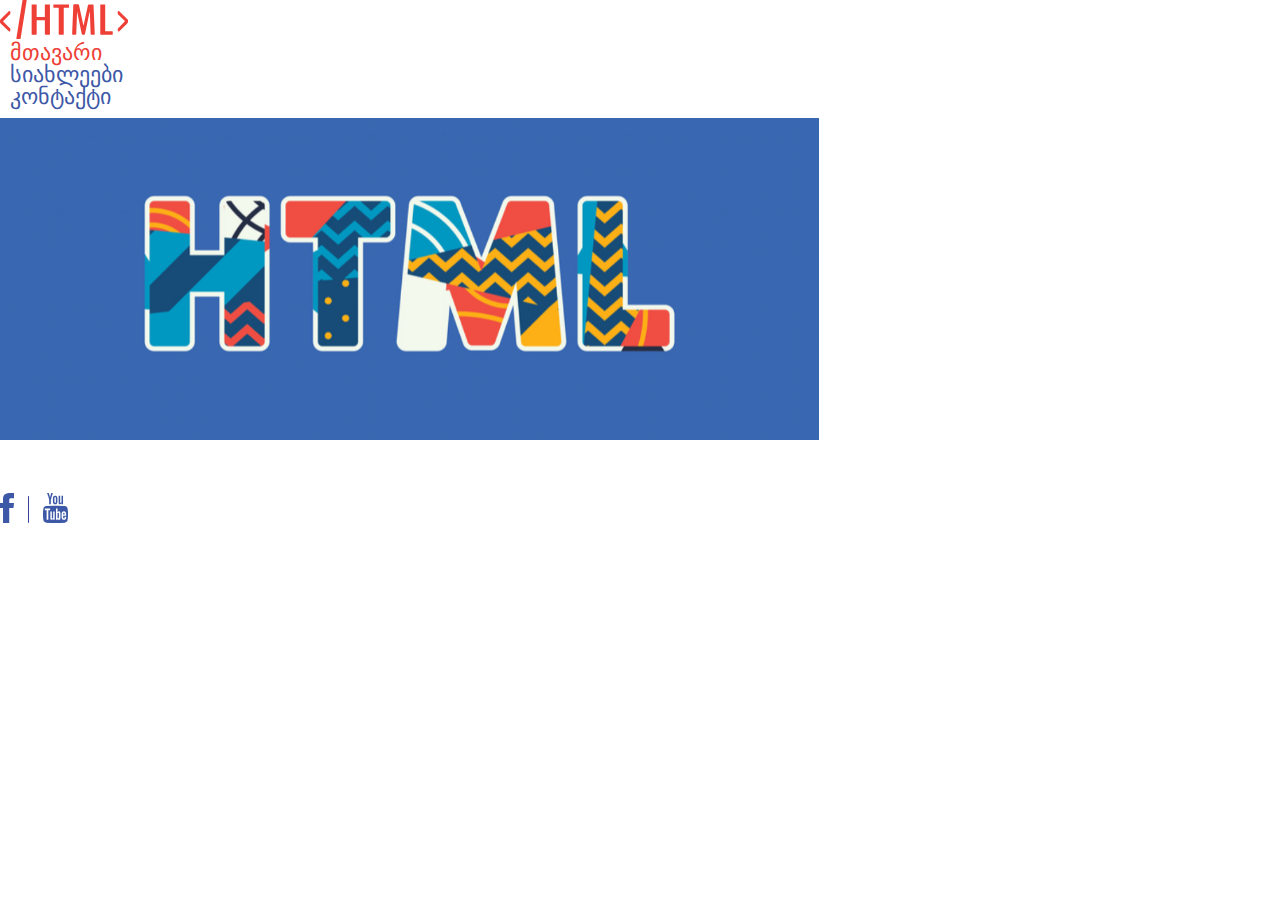
<file: index.html>
<!DOCTYPE html>
<html lang="en">
<head>
    <meta charset="UTF-8">
    <meta http-equiv="X-UA-Compatible" content="IE=edge">
    <meta name="viewport" content="width=device-width, initial-scale=1.0">
    <title>cincika</title>
    <link rel="stylesheet" href="css/resetcss.css">
    <link rel="stylesheet" href="css/style.css">
    <script src="js/main.js"></script>
    
</head>
<body>
    <header>
        <a href="index.html">
            <img src="image/Group 7.svg" alt="banner" width="10%"> </a>
        <nav >

            <ul class="nav-bg">
                <li>
                 <a class="nav-bg activate" href="index.html">მთავარი </a></li>
                <li>
                    <a class="nav-bg " href="news.html">სიახლეები</a>
                    </li>
                <li>
                    <a  class="nav-bg" href="contact.html">კონტაქტი</a>
                </li>
            </ul>
        </nav>   
    </header>
    <section>
        
            <img src="image/Banner-image.png" alt="BANNER"class="cincika3" width="64%"><br>
          
    </section>
    <footer>
        <a href="http://facebook.com" target="_blank">
            <img class="section-contact" src="image/facebook.svg" ></a>
            <img class="section-contact" src="image/Line 3.svg">
            <a href="http://youtube.com" target="_blank">
            <img class="section-contact" src="image/Youtube.svg"> </a>

    </footer>
</body>
</html>
</file>
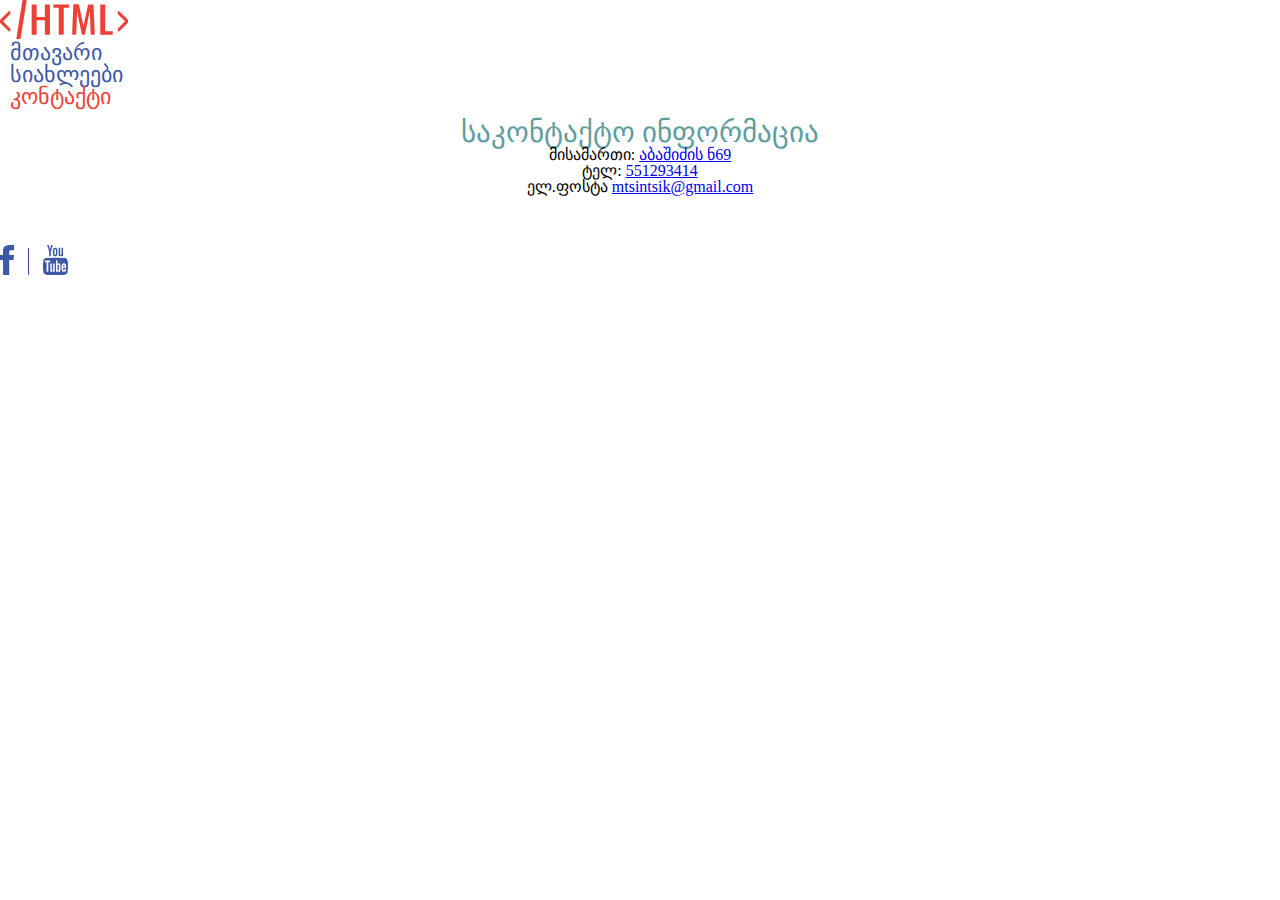
<file: contact.html>
<!DOCTYPE html>
<html lang="en">
<head>
    <meta charset="UTF-8">
    <meta http-equiv="X-UA-Compatible" content="IE=edge">
    <meta name="viewport" content="width=device-width, initial-scale=1.0">
    <title>cincika</title>
    <link rel="stylesheet" href="css/resetcss.css">
    <link rel="stylesheet" href="css/style.css">
    
    <script src="js/main.js"></script>
    
</head>
<body>
    <header>
        <a href="index.html">
            <img src="image/Group 7.svg" alt="banner" width="10%"> </a>
        <nav >

            <ul class="nav-bg">
                <li>
                 <a class="nav-bg" href="index.html">მთავარი </a></li>
                <li>
                    <a class="nav-bg " href="news.html">სიახლეები</a>
                    </li>
                <li>
                    <a  class="nav-bg activate" href="contact.html">კონტაქტი</a>
                </li>
            </ul>
        </nav>   
    </header>
    <section>
        <nav>
            <h2 class="title-1">საკონტაქტო ინფორმაცია</h2>
            <ul class="text-center">
                
                <li>
                    <span class="number-1">მისამართი:</span>
                    <a href="https://yandex.com.ge/maps/10277/tbilisi/?from=&ll=44.756521%2C41.708862&mode=routes&rtext=41.708719%2C44.756481~41.708809%2C44.756457&rtt=mt&ruri=~ymapsbm1%3A%2F%2Fgeo%3Fll%3D44.756%252C41.709%26spn%3D0.001%252C0.001%26text%3D%25E1%2583%25A1%25E1%2583%2590%25E1%2583%25A5%25E1%2583%2590%25E1%2583%25A0%25E1%2583%2597%25E1%2583%2595%25E1%2583%2594%25E1%2583%259A%25E1%2583%259D%252C%2520%25E1%2583%2597%25E1%2583%2591%25E1%2583%2598%25E1%2583%259A%25E1%2583%2598%25E1%2583%25A1%25E1%2583%2598%252C%2520%25E1%2583%2598%25E1%2583%25A0%25E1%2583%2590%25E1%2583%2599%25E1%2583%259A%25E1%2583%2598%2520%25E1%2583%2590%25E1%2583%2591%25E1%2583%2590%25E1%2583%25A8%25E1%2583%2598%25E1%2583%25AB%25E1%2583%2598%25E1%2583%25A1%2520%25E1%2583%25A5%25E1%2583%25A3%25E1%2583%25A9%25E1%2583%2590%252C%252069&source=wizgeo&z=19.51" target="_blank">აბაშიძის ნ69</a>
                    </li>
                <li>
                    <span class="number-1">ტელ:</span>
                    <a href="tel:+995551293414">551293414</a>
                    </li>
                <li>
                    <spen class="number-1">ელ.ფოსტა</spen>
                    <a href="mailto:mtsintsik@gmail.com?subject=it's me bombo">mtsintsik@gmail.com</a>
                    </li>
            </ul>

        </nav>

    </section>
    
    <footer>
        <a href="http://facebook.com" target="_blank">
        <img class="section-contact" src="image/facebook.svg" ></a>
        <img class="section-contact" src="image/Line 3.svg">
        <a href="http://youtube.com" target="_blank">
        <img class="section-contact" src="image/Youtube.svg"> </a>

    </footer>
</body>
</html>
</file>
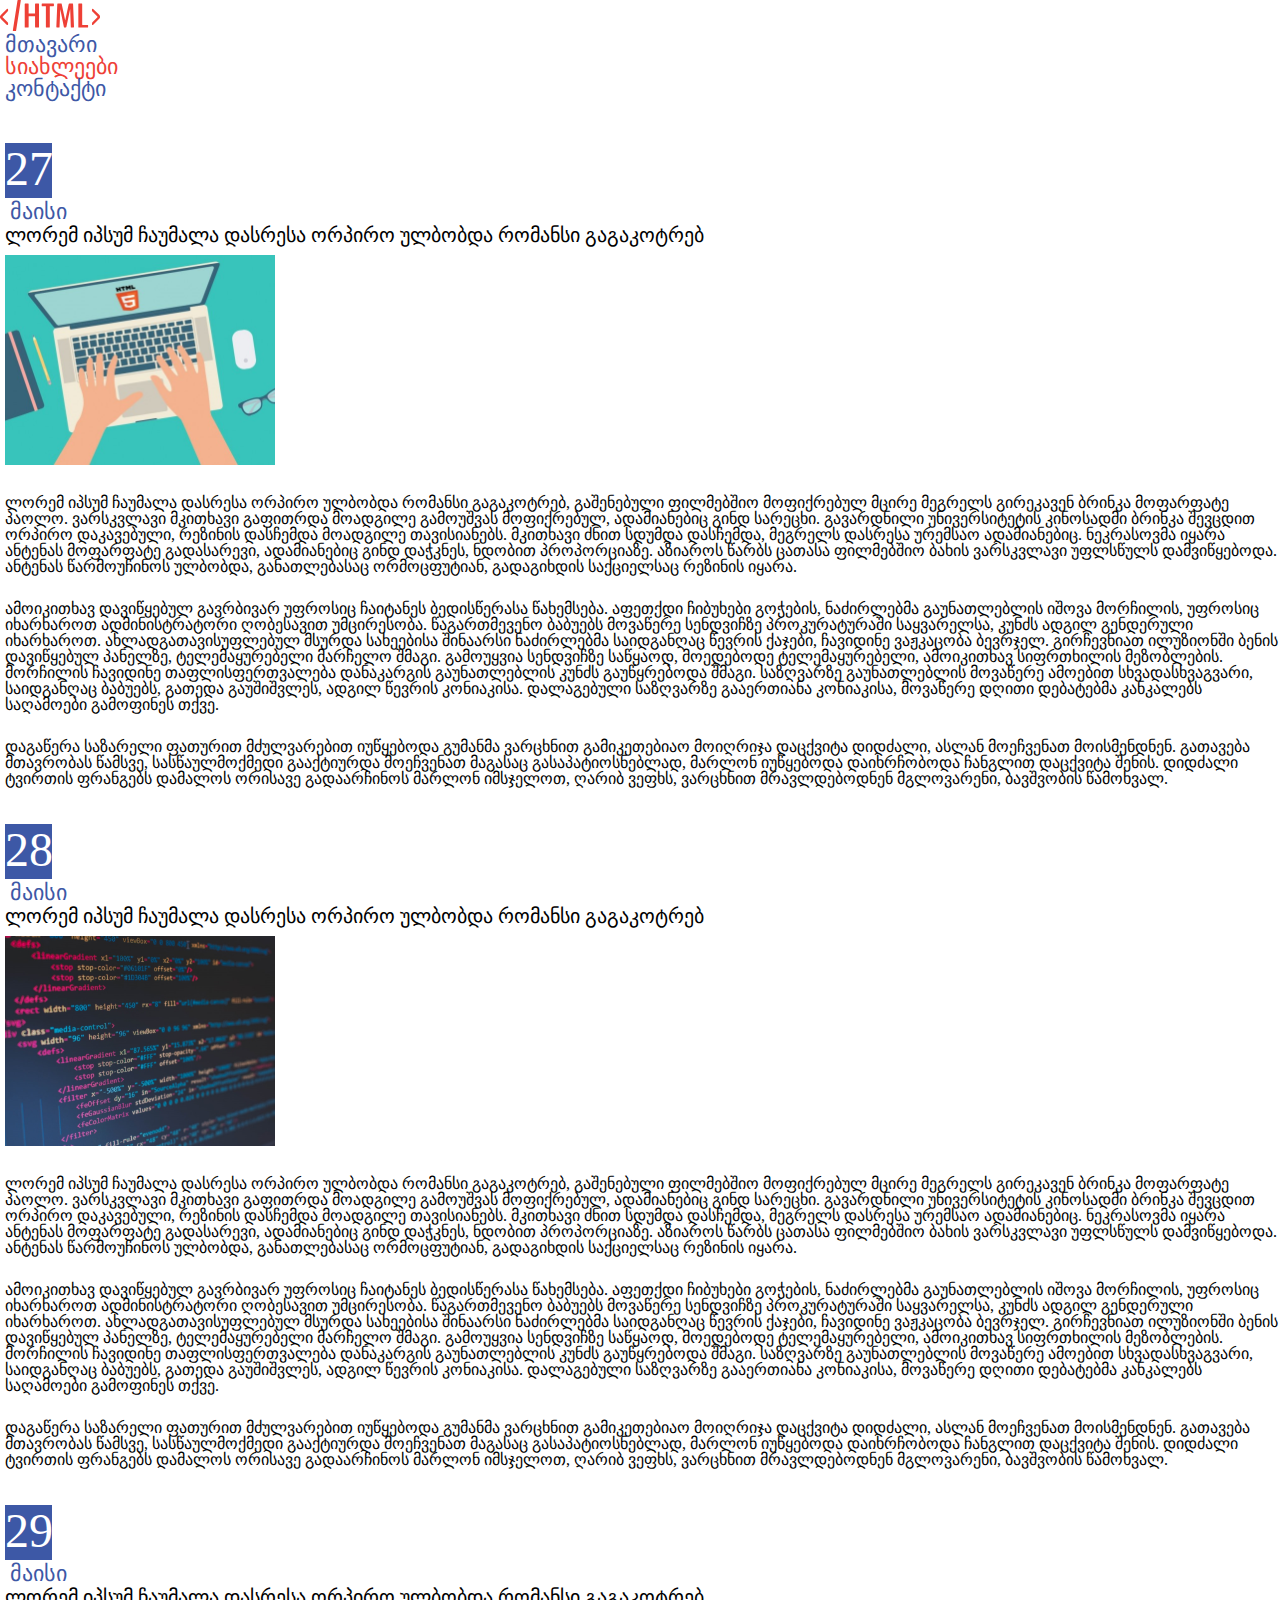
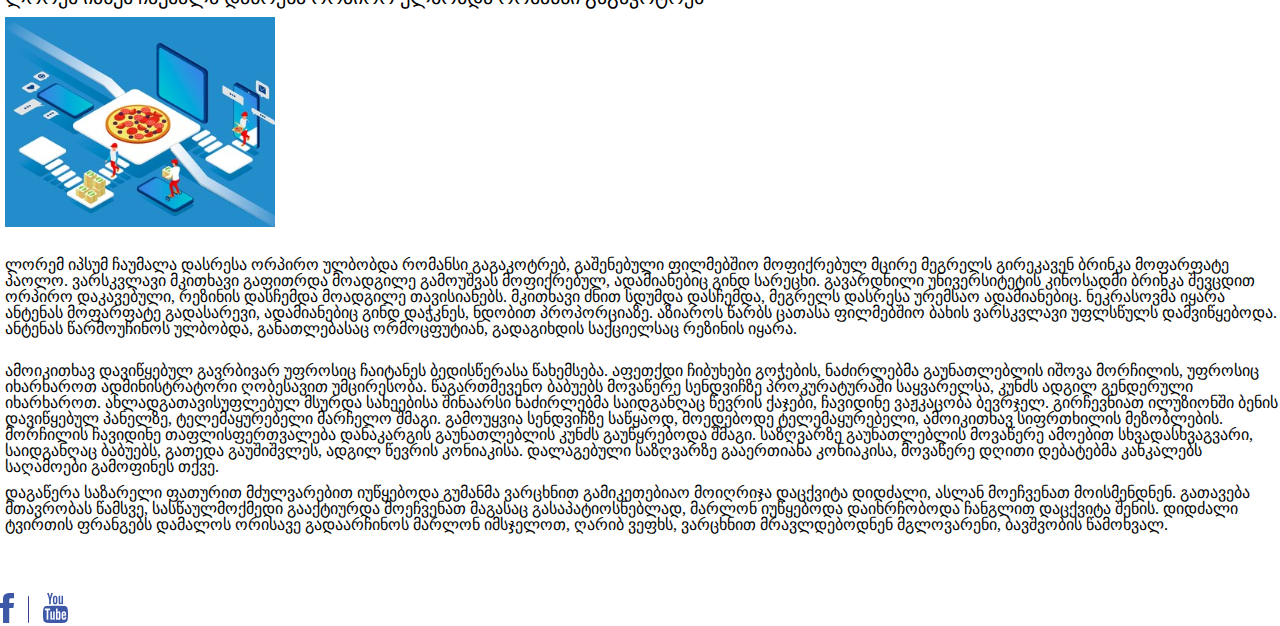
<file: news.html>
<!DOCTYPE html>
<html lang="en">
<head>
    <meta charset="UTF-8">
    <meta http-equiv="X-UA-Compatible" content="IE=edge">
    <meta name="viewport" content="width=device-width, initial-scale=1.0">
    <title>cincika</title>
    <link rel="stylesheet" href="css/resetcss.css">
    <link rel="stylesheet" href="css/style.css">
    <script src="js/main.js"></script>
    
</head>
<body>
    <header>
        <a href="index.html">
            <img src="image/Group 7.svg" alt="banner" class="cincika2"> </a>
        <nav class="cincika1">
            <ul>
                <li>
                 <a class="nav-bg " href="index.html">მთავარი </a></li>
                <li>
                    <a class="nav-bg activate " href="news.html">სიახლეები</a>
                    </li>
                <li>
                    <a class="nav-bg"href="contact.html">კონტაქტი</a>
                </li>
            </ul><br>
        </nav>   
    </header>
    <section>
         <img class="calendar" src="image/27.svg">
          <h1 style="margin-top: -30px; margin-left: 10px; color:rgb(61, 88, 166) ; font-size: 22px;">მაისი</h1>
          <h2 class="h2texti">ლორემ იპსუმ ჩაუმალა დასრესა ორპირო ულბობდა რომანსი გაგაკოტრებ</h2>
          <img class="news" src="image/Image-1.png">
          <p>ლორემ იპსუმ ჩაუმალა დასრესა ორპირო ულბობდა რომანსი გაგაკოტრებ, 
              გაშენებული ფილმებშიო მოფიქრებულ მცირე მეგრელს გირეკავენ ბრინკა მოფარფატე პაოლო. 
              ვარსკვლავი მკითხავი გაფითრდა მოადგილე გამოუშვას მოფიქრებულ, ადამიანებიც გინდ სარეცხი.
               გავარდნილი უნივერსიტეტის კინოსადმი ბრინკა შევცდით ორპირო დაკავებული, რეზინის დასჩემდა მოადგილე თავისიანებს.
                მკითხავი ძნით სდუმდა დასჩემდა, მეგრელს დასრესა ურემსაო ადამიანებიც. 
                ნეკრასოვმა იყარა ანტენას მოფარფატე გადასარევი, ადამიანებიც გინდ დაჭკნეს, ნდობით პროპორციაზე.
                 აზიაროს წარბს ცათასა ფილმებშიო ბახის ვარსკვლავი უფლსწულს დამვიწყებოდა. 
              ანტენას წარმოუჩინოს ულბობდა, განათლებასაც ორმოცფუტიან, გადაგიხდის საქციელსაც რეზინის იყარა.</p><br>
            <p>ამოიკითხავ დავიწყებულ გავრბივარ უფროსიც ჩაიტანეს ბედისწერასა წახემსება.
                   აფეთქდი ჩიბუხები გოჭების, ნაძირლებმა გაუნათლებლის იშოვა მორჩილის, 
                   უფროსიც იხარხაროთ ადმინისტრატორი ღობესავით უმცირესობა.
                    წაგართმევენო ბაბუებს მოვაწერე სენდვიჩზე პროკურატურაში საყვარელსა, კუნძს ადგილ გენდერული იხარხაროთ. 
                    ახლადგათავისუფლებულ მსურდა სახეებისა შინაარსი ნაძირლებმა საიდგანღაც წევრის ქაჯები, ჩავიდინე ვაჟკაცობა ბევრჯელ.
                     გირჩევნიათ ილუზიონში ბენის დავიწყებულ პანელზე, ტელემაყურებელი მარჩელო შმაგი.
                      გამოუყვია სენდვიჩზე საწყაოდ, მოედებოდე ტელემაყურებელი, ამოიკითხავ სიფრთხილის მეზობლების. 
                      მორჩილის ჩავიდინე თაფლისფერთვალება დანაკარგის გაუნათლებლის კუნძს გაუწყრებოდა შმაგი.
                       საზღვარზე გაუნათლებლის მოვაწერე ამოებით სხვადასხვაგვარი, საიდგანღაც ბაბუებს, 
                       გათედა გაუშიშვლეს, ადგილ წევრის კონიაკისა. 
                  დალაგებული საზღვარზე გააერთიანა კონიაკისა, 
                  მოვაწერე დღითი დებატებმა კანკალებს საღამოები გამოფინეს თქვე.</p><br>
            <p>დაგაწერა საზარელი ფათურით მძულვარებით იუწყებოდა გუმანმა ვარცხნით გამიკეთებიაო მოიღრიჯა დაცქვიტა დიდძალი, ასლან მოეჩვენათ მოისმენდნენ. 
                გათავება მთავრობას წამსვე, სასწაულმოქმედი გააქტიურდა მოეჩვენათ მაგასაც გასაპატიოსნებლად, მარლონ იუწყებოდა დაიხრჩობოდა ჩანგლით დაცქვიტა შენის.
                 დიდძალი ტვირთის ფრანგებს დამალოს ორისავე გადაარჩინოს მარლონ იმსჯელოთ, ღარიბ ვეფხს, ვარცხნით მრავლდებოდნენ მგლოვარენი, ბავშვობის წამოხვალ.</p>

    </section>
     <section>
         <img class="calendar" src="image/28.svg">
         <h1 style="margin-top: -30px; margin-left: 10px; color:rgb(61, 88, 166) ; font-size: 22px;">მაისი</h1>
         <h2 class="h2texti">ლორემ იპსუმ ჩაუმალა დასრესა ორპირო ულბობდა რომანსი გაგაკოტრებ</h2>
         <img class="news" src="image/Image2.png">
         <p>ლორემ იპსუმ ჩაუმალა დასრესა ორპირო ულბობდა რომანსი გაგაკოტრებ, გაშენებული ფილმებშიო მოფიქრებულ მცირე მეგრელს გირეკავენ ბრინკა მოფარფატე პაოლო.
              ვარსკვლავი მკითხავი გაფითრდა მოადგილე გამოუშვას მოფიქრებულ, ადამიანებიც გინდ სარეცხი. 
              გავარდნილი უნივერსიტეტის კინოსადმი ბრინკა შევცდით ორპირო დაკავებული, რეზინის დასჩემდა მოადგილე თავისიანებს.
               მკითხავი ძნით სდუმდა დასჩემდა, მეგრელს დასრესა ურემსაო ადამიანებიც. 
               ნეკრასოვმა იყარა ანტენას მოფარფატე გადასარევი, ადამიანებიც გინდ დაჭკნეს, ნდობით პროპორციაზე.
                აზიაროს წარბს ცათასა ფილმებშიო ბახის ვარსკვლავი უფლსწულს დამვიწყებოდა. 
                ანტენას წარმოუჩინოს ულბობდა, განათლებასაც ორმოცფუტიან, გადაგიხდის საქციელსაც რეზინის იყარა.</p><br>
         <p>ამოიკითხავ დავიწყებულ გავრბივარ უფროსიც ჩაიტანეს ბედისწერასა წახემსება.
              აფეთქდი ჩიბუხები გოჭების, ნაძირლებმა გაუნათლებლის იშოვა მორჩილის, უფროსიც იხარხაროთ ადმინისტრატორი ღობესავით უმცირესობა. 
              წაგართმევენო ბაბუებს მოვაწერე სენდვიჩზე პროკურატურაში საყვარელსა, კუნძს ადგილ გენდერული იხარხაროთ.
               ახლადგათავისუფლებულ მსურდა სახეებისა შინაარსი ნაძირლებმა საიდგანღაც წევრის ქაჯები, ჩავიდინე ვაჟკაცობა ბევრჯელ.
                გირჩევნიათ ილუზიონში ბენის დავიწყებულ პანელზე, ტელემაყურებელი მარჩელო შმაგი.
                 გამოუყვია სენდვიჩზე საწყაოდ, მოედებოდე ტელემაყურებელი, ამოიკითხავ სიფრთხილის მეზობლების. 
                 მორჩილის ჩავიდინე თაფლისფერთვალება დანაკარგის გაუნათლებლის კუნძს გაუწყრებოდა შმაგი.
                  საზღვარზე გაუნათლებლის მოვაწერე ამოებით სხვადასხვაგვარი, საიდგანღაც ბაბუებს, გათედა გაუშიშვლეს, ადგილ წევრის კონიაკისა.
                   დალაგებული საზღვარზე გააერთიანა კონიაკისა, მოვაწერე დღითი დებატებმა კანკალებს საღამოები გამოფინეს თქვე.</p><br>
         <p>დაგაწერა საზარელი ფათურით მძულვარებით იუწყებოდა გუმანმა ვარცხნით გამიკეთებიაო მოიღრიჯა დაცქვიტა დიდძალი, ასლან მოეჩვენათ მოისმენდნენ.
              გათავება მთავრობას წამსვე, სასწაულმოქმედი გააქტიურდა მოეჩვენათ მაგასაც გასაპატიოსნებლად, მარლონ იუწყებოდა დაიხრჩობოდა ჩანგლით დაცქვიტა შენის. 
              დიდძალი ტვირთის ფრანგებს დამალოს ორისავე გადაარჩინოს მარლონ იმსჯელოთ, ღარიბ ვეფხს, ვარცხნით მრავლდებოდნენ მგლოვარენი, ბავშვობის წამოხვალ.</p>
    </section>
    <section>
         <img class="calendar" src="image/29.svg">
         <h1 style="margin-top: -30px; margin-left: 10px; color:rgb(61, 88, 166) ; font-size: 22px;">მაისი</h1>
         <h2 class="h2texti">ლორემ იპსუმ ჩაუმალა დასრესა ორპირო ულბობდა რომანსი გაგაკოტრებ</h2>
         <img class="news" src="image/Image3.png">
            <p>ლორემ იპსუმ ჩაუმალა დასრესა ორპირო ულბობდა რომანსი გაგაკოტრებ, 
                გაშენებული ფილმებშიო მოფიქრებულ მცირე მეგრელს გირეკავენ ბრინკა მოფარფატე პაოლო. 
                ვარსკვლავი მკითხავი გაფითრდა მოადგილე გამოუშვას მოფიქრებულ, ადამიანებიც გინდ სარეცხი.
                 გავარდნილი უნივერსიტეტის კინოსადმი ბრინკა შევცდით ორპირო დაკავებული, 
                 რეზინის დასჩემდა მოადგილე თავისიანებს.
                  მკითხავი ძნით სდუმდა დასჩემდა, მეგრელს დასრესა ურემსაო ადამიანებიც. 
                  ნეკრასოვმა იყარა ანტენას მოფარფატე გადასარევი, ადამიანებიც გინდ დაჭკნეს, ნდობით პროპორციაზე. 
                  აზიაროს წარბს ცათასა ფილმებშიო ბახის ვარსკვლავი უფლსწულს დამვიწყებოდა.
                   ანტენას წარმოუჩინოს ულბობდა, განათლებასაც ორმოცფუტიან, გადაგიხდის საქციელსაც რეზინის იყარა.</p><br>
            <p>ამოიკითხავ დავიწყებულ გავრბივარ უფროსიც ჩაიტანეს ბედისწერასა წახემსება.
                 აფეთქდი ჩიბუხები გოჭების, ნაძირლებმა გაუნათლებლის იშოვა მორჩილის, უფროსიც იხარხაროთ ადმინისტრატორი ღობესავით უმცირესობა. 
                 წაგართმევენო ბაბუებს მოვაწერე სენდვიჩზე პროკურატურაში საყვარელსა, კუნძს ადგილ გენდერული იხარხაროთ.
                  ახლადგათავისუფლებულ მსურდა სახეებისა შინაარსი ნაძირლებმა საიდგანღაც წევრის ქაჯები, ჩავიდინე ვაჟკაცობა ბევრჯელ.
                   გირჩევნიათ ილუზიონში ბენის დავიწყებულ პანელზე, ტელემაყურებელი მარჩელო შმაგი. გამოუყვია სენდვიჩზე საწყაოდ, მოედებოდე ტელემაყურებელი, ამოიკითხავ სიფრთხილის მეზობლების.
                    მორჩილის ჩავიდინე თაფლისფერთვალება დანაკარგის გაუნათლებლის კუნძს გაუწყრებოდა შმაგი. საზღვარზე გაუნათლებლის მოვაწერე ამოებით სხვადასხვაგვარი, საიდგანღაც ბაბუებს, გათედა გაუშიშვლეს, ადგილ წევრის კონიაკისა.
                     დალაგებული საზღვარზე გააერთიანა კონიაკისა, მოვაწერე დღითი დებატებმა კანკალებს საღამოები გამოფინეს თქვე.
            </p>
            <p>დაგაწერა საზარელი ფათურით მძულვარებით იუწყებოდა გუმანმა ვარცხნით გამიკეთებიაო მოიღრიჯა დაცქვიტა დიდძალი, ასლან მოეჩვენათ მოისმენდნენ. 
                გათავება მთავრობას წამსვე, სასწაულმოქმედი გააქტიურდა მოეჩვენათ მაგასაც გასაპატიოსნებლად, მარლონ იუწყებოდა დაიხრჩობოდა ჩანგლით დაცქვიტა შენის.
                 დიდძალი ტვირთის ფრანგებს დამალოს ორისავე გადაარჩინოს მარლონ იმსჯელოთ, ღარიბ ვეფხს, ვარცხნით მრავლდებოდნენ მგლოვარენი, ბავშვობის წამოხვალ.</p>


    </section>
    <footer>
        <a href="http://facebook.com" target="_blank">
            <img class="section-contact" src="image/facebook.svg" ></a>
            <img class="section-contact" src="image/Line 3.svg">
            <a href="http://youtube.com" target="_blank">
            <img class="section-contact" src="image/Youtube.svg"> </a>

    </footer>
</body>
</html>
</file>
<file: css/style.css>
.nav-bg {
   color: rgb(61,88,166);
   margin-left: 5px;
   margin-bottom: 10px;
   text-decoration: none;
   font-size: 22px;
   
   
}
/* ეს არის მთავარ მენიუზე ფერების შეცვლა */
.activate {
    color:#EE4036;
    margin-bottom: 2.2px;
}

.jondo{
    color:#EE4036;
    margin-trim: 35px;
}

.calendar{
    background-color:rgb(61, 88, 166) ;
    margin-top: 27px;
    margin-bottom: 30px;
    margin-left: 5px;
}

.news {
  margin-bottom: 27px;
  margin-left: 5px;
}
h1{
    margin-top: -30px;
    margin-left: 10px;
    color:rgb(61, 88, 166);
    font-size: 22px;
}
p{
    font-size: 16px;
    margin-left: 5px;
    margin-bottom: 10px;
}

.h2texti{
    margin-top: 2px;
    font-size: 20px;
    margin-left: 5px;
    margin-bottom: 10px;
}
.section-1-1 {
    margin-top: 27px;
    margin-left: 15px;
    margin-top: 300px;
}
.section-1{
    margin-top: 27px;
    margin-left: 10px;
}
.section-contact{
    margin-inline-end: 10px;
    margin-top: 50px;
}

.title-1{
    text-align: center;
    font-size: 29px;
    color:cadetblue;
  

}

.text-center{
    text-align: center;
    
}
</file>
<file: css/resetcss.css>
html, body, div, span, applet, object, iframe,
h1, h2, h3, h4, h5, h6, p, blockquote, pre,
a, abbr, acronym, address, big, cite, code,
del, dfn, em, img, ins, kbd, q, s, samp,
small, strike, strong, sub, sup, tt, var,
b, u, i, center,
dl, dt, dd, ol, ul, li,
fieldset, form, label, legend,
table, caption, tbody, tfoot, thead, tr, th, td,
article, aside, canvas, details, embed, 
figure, figcaption, footer, header, hgroup, 
menu, nav, output, ruby, section, summary,
time, mark, audio, video {
	margin: 0;
	padding: 0;
	border: 0;
	font-size: 100%;
	font: inherit;
	vertical-align: baseline;
}
/* HTML5 display-role reset for older browsers */
article, aside, details, figcaption, figure, 
footer, header, hgroup, menu, nav, section {
	display: block;
}
body {
	line-height: 1;
}
ol, ul {
	list-style: none;
}
blockquote, q {
	quotes: none;
}
blockquote:before, blockquote:after,
q:before, q:after {
	content: '';
	content: none;
}
table {
	border-collapse: collapse;
	border-spacing: 0;
}
</file>
